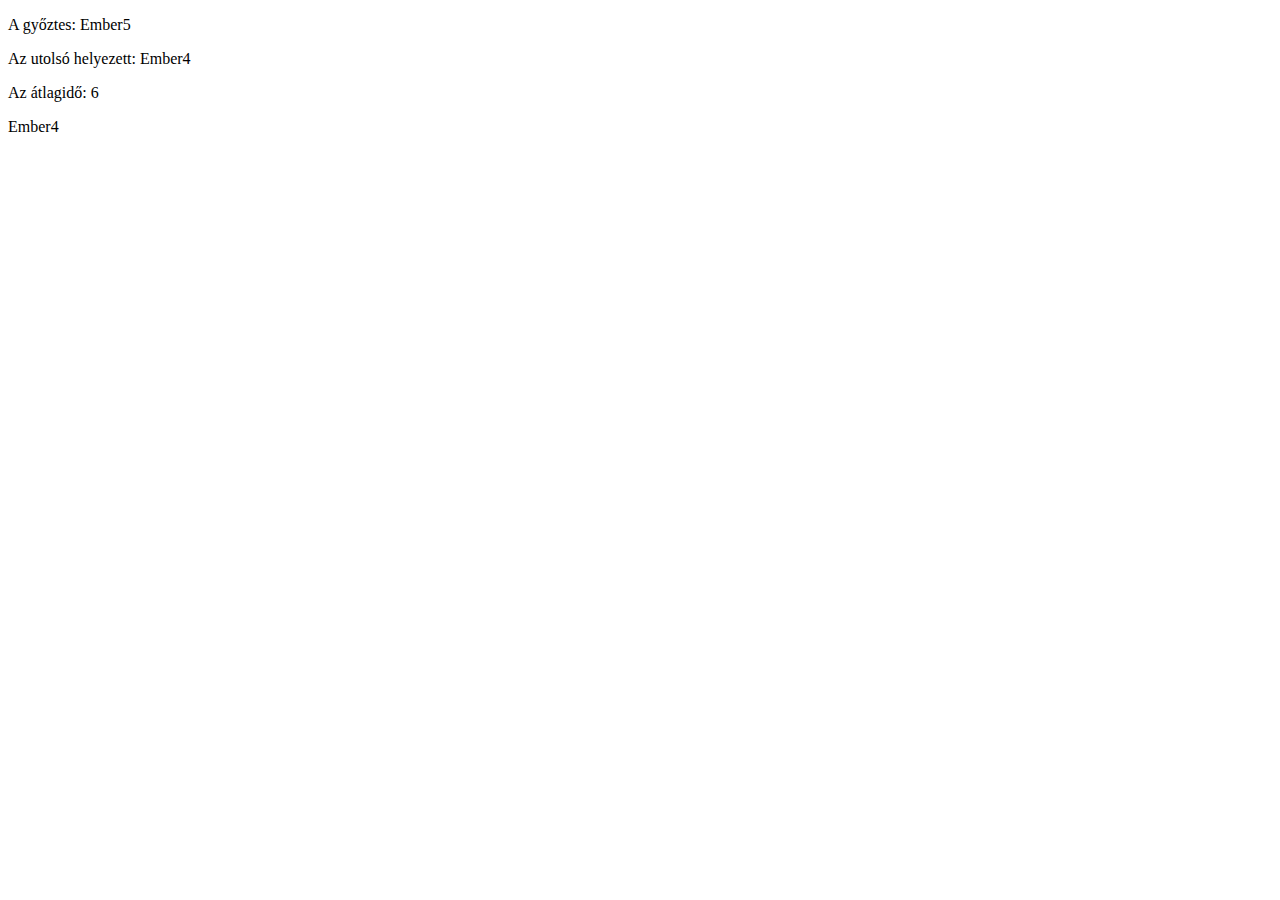
<file: index.html>
<!DOCTYPE html>
<html lang="hu">
<head>
    <meta charset="UTF-8">
    <meta name="viewport" content="width=device-width, initial-scale=1.0">
</head>
<body>
<!--
Hétfőn számonkérés
5 db objektum kell: versenyző neve, életkora, percben kifejezett távot megtett érték
a: ki volt a nyertes?
b: ki volt az utoló?
c: hány perccel kellett volna gyorsabbnak lenni a 2.nak hogy gyorsabb legyen?
d: átlagosan hány perc alatt teljesítették a távot?
e: volt-e olyan aki nem tudta 10 perc alatt teljesíteni a távot, ki ő?
-->

<p id="p1"></p>
<p id="p2"></p>
<p id="p3"></p>
<p id="p4"></p>
<p id="p5"></p>



<script>
const osszes=[];
var versenyzo1 = {nev:"Ember1", kor:20, ido:5 };
var versenyzo2 = {nev:"Ember2", kor:18, ido:4 };
var versenyzo3 = {nev:"Ember3", kor:33, ido:7 };
var versenyzo4 = {nev:"Ember4", kor:26, ido:11 };
var versenyzo5 = {nev:"Ember5", kor:15, ido:3 };

osszes.push(versenyzo1);
osszes.push(versenyzo2);
osszes.push(versenyzo3);
osszes.push(versenyzo4);
osszes.push(versenyzo5);

const idok=[];
for(let i =0; i<osszes.length;i++){
    idok.push(osszes[i].ido)
}

//a
let legjobb = Math.min(...idok);
let nyertes = "";
for(let i =0; i<osszes.length;i++){
    if(osszes[i].ido == legjobb){
        nyertes+=osszes[i].nev
    }
}

document.getElementById("p1").innerHTML += "A győztes: "+nyertes;


//b
let legrosszabb = Math.max(...idok);
let utolso = "";
for(let i =0; i<osszes.length;i++){
    if(osszes[i].ido == legrosszabb){
        utolso+=osszes[i].nev
    }
}

document.getElementById("p2").innerHTML += "Az utolsó helyezett: "+utolso;



//c


//d
let osszido = 0;
let ido_db=0;

for(let i =0; i<osszes.length;i++){

    osszido+=osszes[i].ido;
    ido_db++;
}

document.getElementById("p4").innerHTML += "Az átlagidő: "+osszido/ido_db;


//e
let van = false;
let ki = "";
for(let i =0; i<osszes.length;i++){
    if(osszes[i].ido>10){
        van = true;
        ki = osszes[i].nev;
    }
}

if(van==true){
document.getElementById("p5").innerHTML += ""+ki;
}
else{
document.getElementById("p5").innerHTML += "Nincs olyan aki nem tudta befejezni 10 perc alatt";
}


</script>


</body>
</html>
</file>
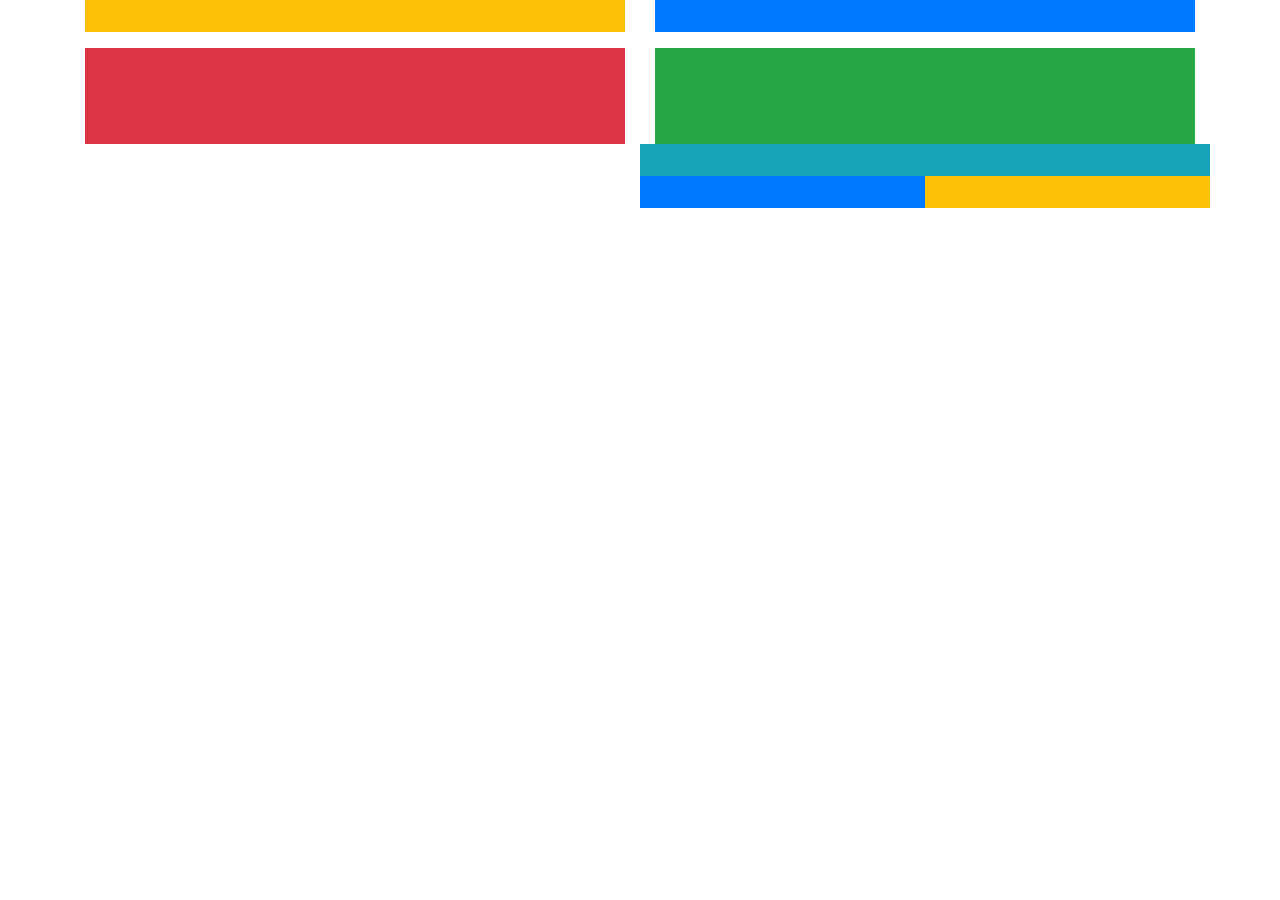
<file: bs5_4.html>
<!DOCTYPE html>
<html lang="en">
<head>
    <meta charset="UTF-8">
    <meta name="viewport" content="width=device-width, initial-scale=1.0">
    <link rel="stylesheet" href="https://cdn.jsdelivr.net/npm/bootstrap@4.4.1/dist/css/bootstrap.min.css" integrity="sha384-Vkoo8x4CGsO3+Hhxv8T/Q5PaXtkKtu6ug5TOeNV6gBiFeWPGFN9MuhOf23Q9Ifjh" crossorigin="anonymous">
    <title>Document</title>
</head>
<body>
    <div class="container">
        <div class="row mb-3">
            <div class="col-xl-6">
                <div class="bg-warning p-3"></div>
            </div>
            <div class="col-xl-6 g-">
                <div class="bg-primary p-3"></div>
            </div>
        </div>

        <div class="row">
            <div class="col-xl-6">
                <div class="bg-danger p-5"></div>
            </div>
            <div class="col-xl-6">
                <div class="bg-success p-5"></div>
                <div class="row">
                    <div class="col-xl-12 bg-info p-3">
                    </div>
                </div>
                <div class="row">
                    <div class="col-xl-6 bg-primary p-3"></div>
                    <div class="col-xl-6 bg-warning p-3"></div>
                </div>
            </div>
        </div>
    </div>
</body>
</html>
</file>
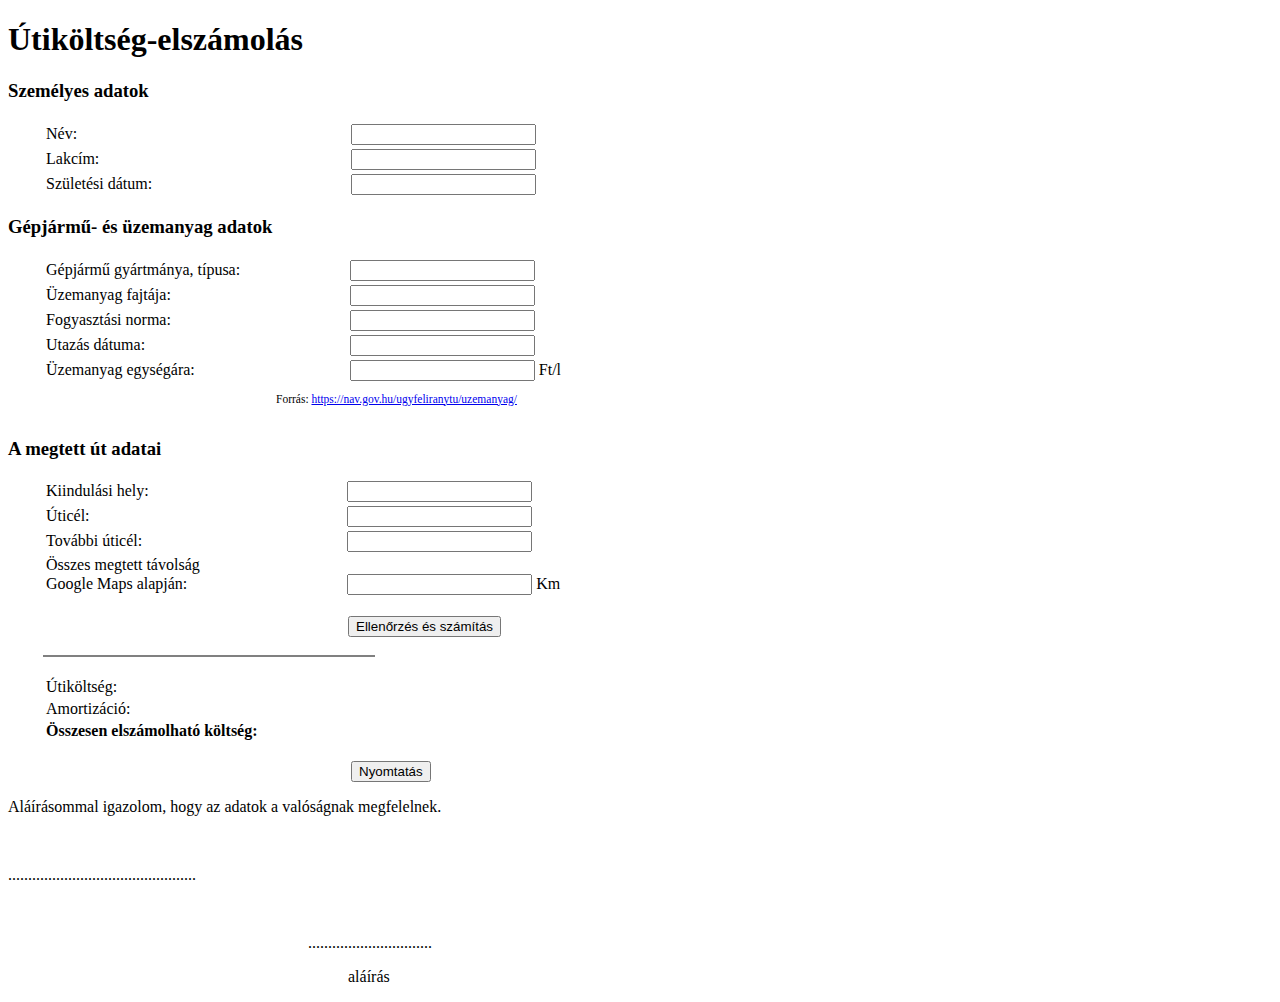
<file: utikoltseg.html>
<!DOCTYPE html>
<html lang="hu">
<head>
    <meta charset="UTF-8">
    <meta name="viewport" content="width=device-width, initial-scale=1.0">
    <link rel="stylesheet" href="utistilus.css">
    <title>Document</title>
</head>
<body>
<form>
    <h1>Útiköltség-elszámolás</h1>

    <h3>Személyes adatok</h3>
<div id="margo">
    <table>
        <tr>
            <td>
                Név:
                <input id="nev" type="text">
            </td>
        </tr>
        <tr>
            <td>Lakcím:
                <input id="lakcim" type="text">
            </td>
        </tr>
        <tr>
            <td>
                Születési dátum:
                <input id="szul" type="number">
            </td>
        </tr>
    </table>
</div>
    <h3>Gépjármű- és üzemanyag adatok</h3>

    <div id="margo">
    <table>
            <tr>
                <td>Gépjármű gyártmánya, típusa:
                    <input id="tipus" type="text">
                </td>
            </tr>

            <tr>
                <td>Üzemanyag fajtája:
                        <input list="uzemanyagok" name="uzemanyag" id="uzemanyagok">

                        <datalist id="uzemanyagok">
                        <option value="Benzin"></option>
                        <option value="Dízel"></option>
                        </datalist>
                </td>
            </tr>

            <tr>
                <td>
                    Fogyasztási norma:
                    <input list="normak" name="norma" id="normak">

                        <datalist id="normak">
                        <option id="option1" value=""></option>
                        <option id="option2" value=""></option>
                        <option id="option3" value=""></option>
                        <option id="option4" value=""></option>
                        <option id="option5" value=""></option>
                        </datalist>
                </td>
            </tr>

            <tr>
                <td>
                    Utazás dátuma:
                    <input id="datum" type="text">
                </td>
            </tr>

            <tr>
                <td>Üzemanyag egységára:
                <input id="egysegar" type="number"> Ft/l
                <p type="link" id="forras">Forrás: <a href="https://nav.gov.hu/ugyfeliranytu/uzemanyag/">https://nav.gov.hu/ugyfeliranytu/uzemanyag/</a></p>
                </td>
            </tr>
    </table>
    </div>

    <h3>A megtett út adatai</h3>
    <div id="margo">
        <table>
            <tr>
                <td>Kiindulási hely:
                <input id="kiindulas" type="text">
                </td>
            </tr>

            <tr>
                <td>Úticél:
                <input id="uticel" type="text">
                </td>
            </tr>

            <tr>
                <td>További úticél:
                <input id="tovabbi" type="text">
                </td>
            </tr>

            <tr>
                <td>Összes megtett távolság <br> Google Maps alapján:
                    <input id="ossztav" type="number">
                    Km
                </td>
            </tr>

        </table>
        <br>
        
        <input id="ell" type="button" value="Ellenőrzés és számítás">
    </div>
        <br>


<div id="margo2">
    <br>
    <table>
        <tr>
            <td>Útiköltség:</td>
            <td><p id="utikoltseg"></p></td>
        </tr>

        <tr>
            <td>Amortizáció:</td>
            <td><p id="amortizacio"></p></td>
        </tr>

        <tr>
            <td><b>Összesen elszámolható költség:</b></td>
            <td><p id="vegosszeg"><b></b></p></td>
        </tr>
    </table>
    <br>
    <button type="button" id="nyomtatas" onclick="window.print()">Nyomtatás</button>


</div>

<p>Aláírásommal igazolom, hogy az adatok a valóságnak megfelelnek.</p><br>
<p>...............................................</p><p id="datum"></p><br>
<p id="alairas">...............................</p>
<p id="alairas2">aláírás</p>




</form>


























    
</body>
</html>
</file>
<file: utistilus.css>
#ell{
    margin-left: 305px;
}

#nev{
    margin-left: 270px;
}

#lakcim{
    margin-left: 248px
}

#szul{
    margin-left: 195px;
}

#margo{
    margin-left: 35px;
}

#tipus{
    margin-left: 106px;
}

#uzemanyagok{
    margin-left: 175px;
}

#normak{
    margin-left: 175px;
}

#datum{
    margin-left: 201px;
}

#egysegar{
    margin-left: 151px;
}

#kiindulas{
    margin-left: 194px;
}

#uticel{
    margin-left: 253px;
}

#tovabbi{
    margin-left: 201px;
}

#ossztav{
    margin-left: 156px;
}

#margo2{
    margin-left: 35px;
    border-top: 2px solid gray;
    margin-right: 71%;
}

#utikoltseg{
    margin-left: 90px;
}

#amortizacio{
    margin-left: 90px;
}

#vegosszeg{
    margin-left: 89px;
}

#forras{
    font-size: 11.5px;
    margin-left: 230px;
}

#nyomtatas{
    margin-left: 308px;
}

#alairas{
    margin-left: 300px;
}

#alairas2{
    margin-left: 340px;
}

@media print
	{    
	    input[type=submit],button
	    {
	        display :  none ;
	    }
	}
</file>
